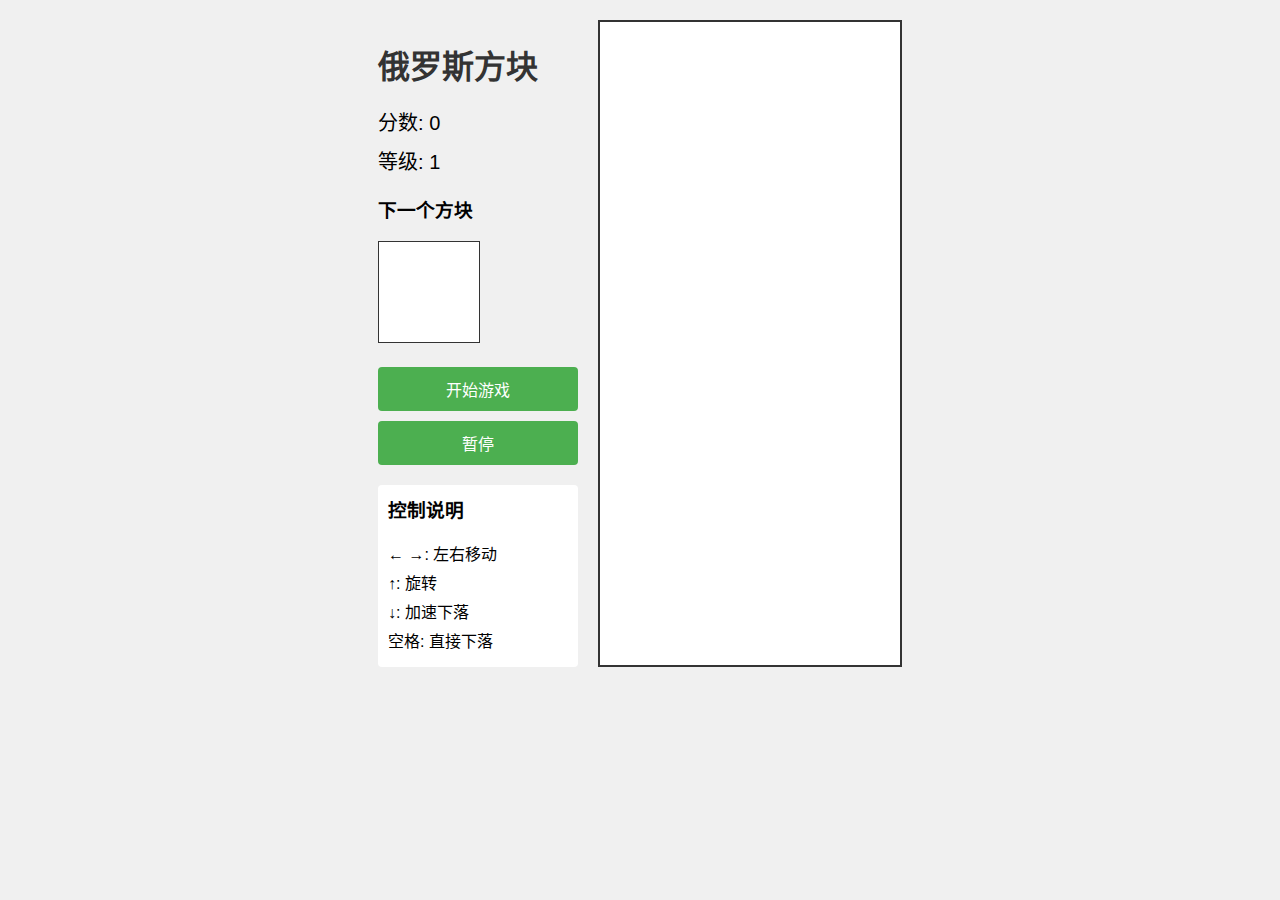
<file: 个人网页/俄罗斯方块/爱心/index.html>
<!DOCTYPE html>
<html lang="zh-CN">
<head>
    <meta charset="UTF-8">
    <meta name="viewport" content="width=device-width, initial-scale=1.0">
    <title>俄罗斯方块</title>
    <link rel="stylesheet" href="styles.css">
    <link rel="icon" type="image/x-icon" href="favicon.ico">
</head>
<body>
    <div class="container">
        <div class="game-info">
            <h1>俄罗斯方块</h1>
            <div class="score">分数: <span id="score">0</span></div>
            <div class="level">等级: <span id="level">1</span></div>
            <div class="next-piece">
                <h3>下一个方块</h3>
                <canvas id="nextPiece" width="100" height="100"></canvas>
            </div>
            <button id="startBtn">开始游戏</button>
            <button id="pauseBtn">暂停</button>
            <div class="controls">
                <h3>控制说明</h3>
                <p>← →: 左右移动</p>
                <p>↑: 旋转</p>
                <p>↓: 加速下落</p>
                <p>空格: 直接下落</p>
            </div>
        </div>
        <canvas id="gameBoard" width="300" height="600"></canvas>
    </div>
    <script src="tetris.js"></script>
</body>
</html>
</file>
<file: 个人网页/俄罗斯方块/爱心/styles.css>
body {
    margin: 0;
    padding: 20px;
    background-color: #f0f0f0;
    font-family: Arial, sans-serif;
    display: flex;
    justify-content: center;
}

.container {
    display: flex;
    gap: 20px;
}

.game-info {
    width: 200px;
}

h1 {
    color: #333;
    margin-bottom: 20px;
}

.score, .level {
    font-size: 20px;
    margin-bottom: 10px;
}

.next-piece {
    margin: 20px 0;
}

#gameBoard {
    border: 2px solid #333;
    background-color: #fff;
}

#nextPiece {
    border: 1px solid #333;
    background-color: #fff;
}

button {
    display: block;
    width: 100%;
    padding: 10px;
    margin: 10px 0;
    font-size: 16px;
    background-color: #4CAF50;
    color: white;
    border: none;
    border-radius: 4px;
    cursor: pointer;
}

button:hover {
    background-color: #45a049;
}

.controls {
    margin-top: 20px;
    padding: 10px;
    background-color: #fff;
    border-radius: 4px;
}

.controls h3 {
    margin-top: 0;
}

.controls p {
    margin: 5px 0;
}
</file>
